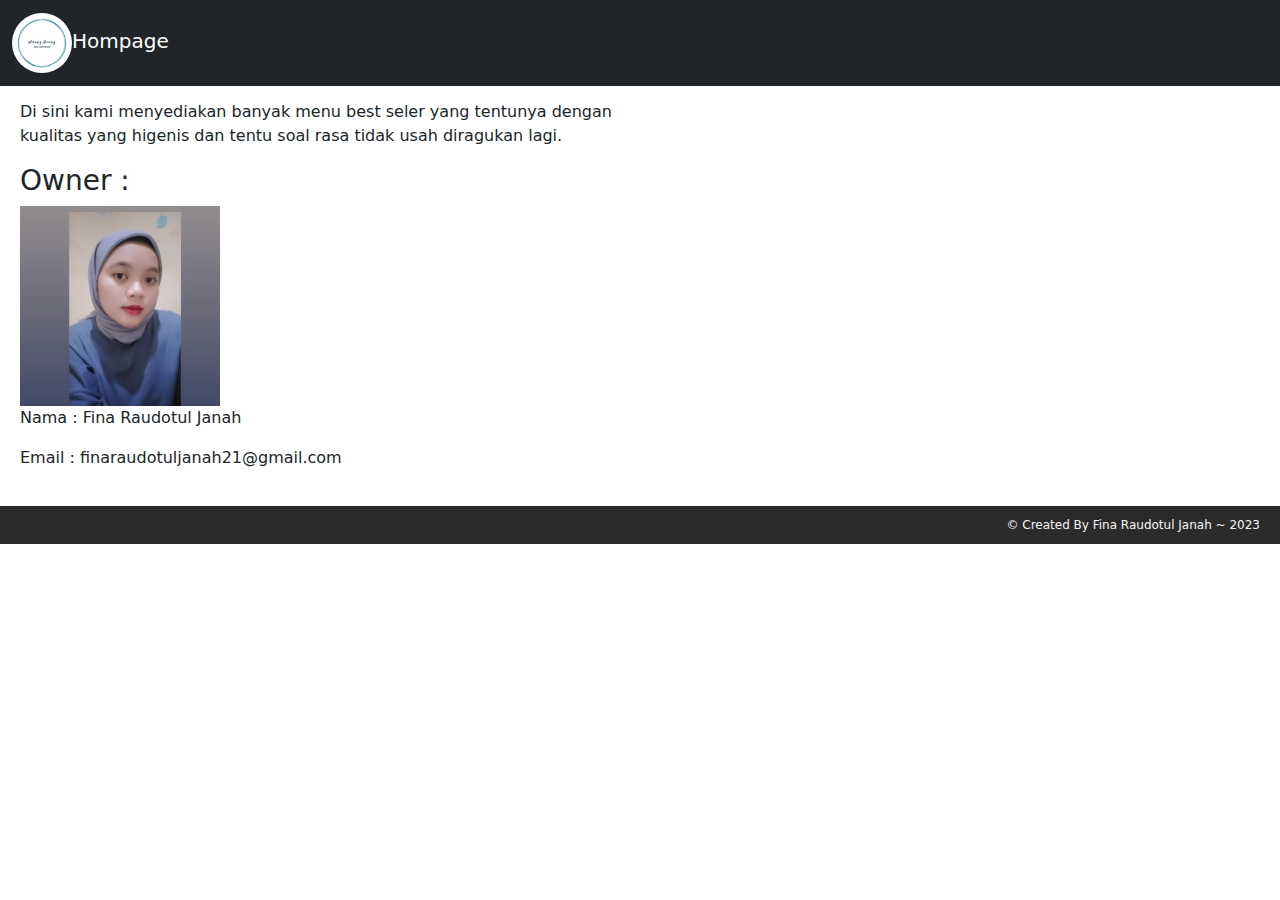
<file: profil.html>
<!DOCTYPE html>
<html>
<head>
	<meta charset="utf-8">
	<meta name="viewport" content="width=device-width, initial-scale=1">
	<title>Halaman Profil</title>
    <link rel="stylesheet" type="text/css" href="	https://cdn.jsdelivr.net/npm/bootstrap@5.3.0-alpha1/dist/css/bootstrap.min.css">
	<script src="	https://cdn.jsdelivr.net/npm/bootstrap@5.3.0-alpha1/dist/js/bootstrap.bundle.min.js"></script>
    <link rel="stylesheet" href="asset/css/style_profil.css">
    </head>
<body>
    <nav class="navbar navbar-expand-lg bg-dark " data-bs-theme="dark">
        <div class="container-fluid">
          <a class="navbar-brand" href="index.html"><img class="navbar-logo" src="img/brand.jpeg">Hompage</a>
          <button class="navbar-toggler" type="button" data-bs-toggle="collapse" data-bs-target="#navbarNavDropdown" aria-controls="navbarNavDropdown" aria-expanded="false" aria-label="Toggle navigation">
            <span class="navbar-toggler-icon"></span>
          </button>
        </div>
      </nav>
    <main>
        <section id="profil">
            <div class="profil">
                <div class="row">
                    <div class="col-6">
                        <!-- <h2 class="profil-title">Profil Singkat</h2><br> -->
                        <p class="profil-subtitle"> Di sini kami menyediakan banyak menu best seler yang tentunya dengan kualitas yang higenis dan tentu soal rasa tidak usah diragukan lagi. 
                        </p>
                       <!--  <div class="visi">
                            <h2 class="visi-title">Visi Perusahaan</h2><br>
                            <p class="visi-subtitle">Memberikan kepada pelanggan, pengalaman belanja paling berharga dan meyakinkan
                            </p>
                        </div>
                        <div class="misi">
                            <h2 class="misi-title">Misi Perusahaan</h2><br>
                            <p class="misi-subtitle">Menawarkan berbagai produk dari rancangan dengan desain yang terbaik dan harga terjangkau sehingga akan semakin banyak orang yang membelinya.
                            </p>
                        </div> -->
                    </div>
                   <!--  <div class="col-6">
                        <img class="profil-img" src="img/hero.jpeg" alt="hero"><br><br>
                        <div class="foto">
                          <div class="title"> -->
                           <!--  <h3>Lokasi:</h3> -->
                            <!-- <iframe src="https://www.google.com/maps/embed?pb=!1m18!1m12!1m3!1d3961.5022533880315!2d108.62583071431628!3d-6.830220468709741!2m3!1f0!2f0!3f0!3m2!1i1024!2i768!4f13.1!3m3!1m2!1s0x2e6f04c88c938733%3A0x1be097f04b6ec90a!2sAlun-Alun%20Lemahabang!5e0!3m2!1sid!2sid!4v1676884132864!5m2!1sid!2sid" width="400" height="300" style="border:0;" allowfullscreen="" loading="lazy" referrerpolicy="no-referrer-when-downgrade"></iframe> -->
                         <!--  </div> -->
                          <div class="owner">
                            <h3>Owner :</h3>
                            <img src="img/owner.jpeg" alt="owner" width="200px" height="200px">
                            <p>Nama  : Fina Raudotul Janah</p>
                            <p>Email : finaraudotuljanah21@gmail.com</p>
                          </div>
                        </div>
                      </div>
                </div>
            </div>
            
        </section>
       <!--  <section id="galery">
            <h1 class="galery-title">Testimoni Customer OUR Bouquet</h1>
            <div id="carouselExampleRide" class="carousel slide" data-bs-ride="true">
                <div class="carousel-inner">
                  <div class="carousel-item active">
                    <img src="img/testi1.png" class="d-block" alt="tetsi">
                  </div>
                  <div class="carousel-item">
                    <img src="img/testi2.png" class="d-block" alt="tetsi">
                  </div>
                  <div class="carousel-item">
                    <img src="img/testi3.png" class="d-block" alt="tetsi">
                  </div>
                </div>
                <button class="carousel-control-prev" type="button" data-bs-target="#carouselExampleRide" data-bs-slide="prev">
                  <span class="carousel-control-prev-icon" aria-hidden="true"></span>
                  <span class="visually-hidden">Previous</span>
                </button>
                <button class="carousel-control-next" type="button" data-bs-target="#carouselExampleRide" data-bs-slide="next">
                  <span class="carousel-control-next-icon" aria-hidden="true"></span>
                  <span class="visually-hidden">Next</span>
                </button>
              </div>
        </section> -->
    </main>
    <footer>
        <div class="footer">
            <p class="footer-p">&copy Created By Fina Raudotul Janah ~ 2023</p>
        </div>
    </footer>
</body>
</html>
</file>
<file: asset/css/style_profil.css>
.navbar{
    height: auto;
    position: fixed;
    top: 0px;
    left: 0px;
    right: 0px;
}
.navbar-logo{
    width: 60px;
    border-radius: 100%;
}
.profil{
    padding: 20px;
    padding-top: 100px;
}
.profil-img{
    width: 100%;
    height: 400px;
}
@media screen and (max-width: 800px) {
.profil-img {
    width: 200px;
    height: 200px;
}
}
.visi{
    padding: 20px;
}
.misi{
    padding: 20px;
}
.foto{
    display: flex;
    flex-direction: row;
    gap: 20px;
}
@media screen and (max-width: 800px) {
    .foto {
        display: flex;
        flex-direction: column;
        gap: 20px;
    }
    .foto iframe{
        width: 100%;
        height: 300px;
    }
    }
#galery{
    background-color: rgb(36, 35, 35);
}
.galery-title{
    color: whitesmoke;
    padding-top: 20px;
    padding-bottom: 20px;
    text-align: center;
}
#galery img{
    width: 450px;
    height: 600px;
    margin: auto;
    padding-bottom: 20px;
}
footer{
    background-color: rgb(44, 43, 44);
    margin-top: 0;
    margin-bottom: 0;
    margin-right: 0;
    margin-left: 0;
    
}
.footer-p{
    text-align: right;
    color: whitesmoke;
    padding-top: 10px;
    padding-bottom: 10px;
    padding-right: 20px;
    font-size: 12px;
}
</file>
